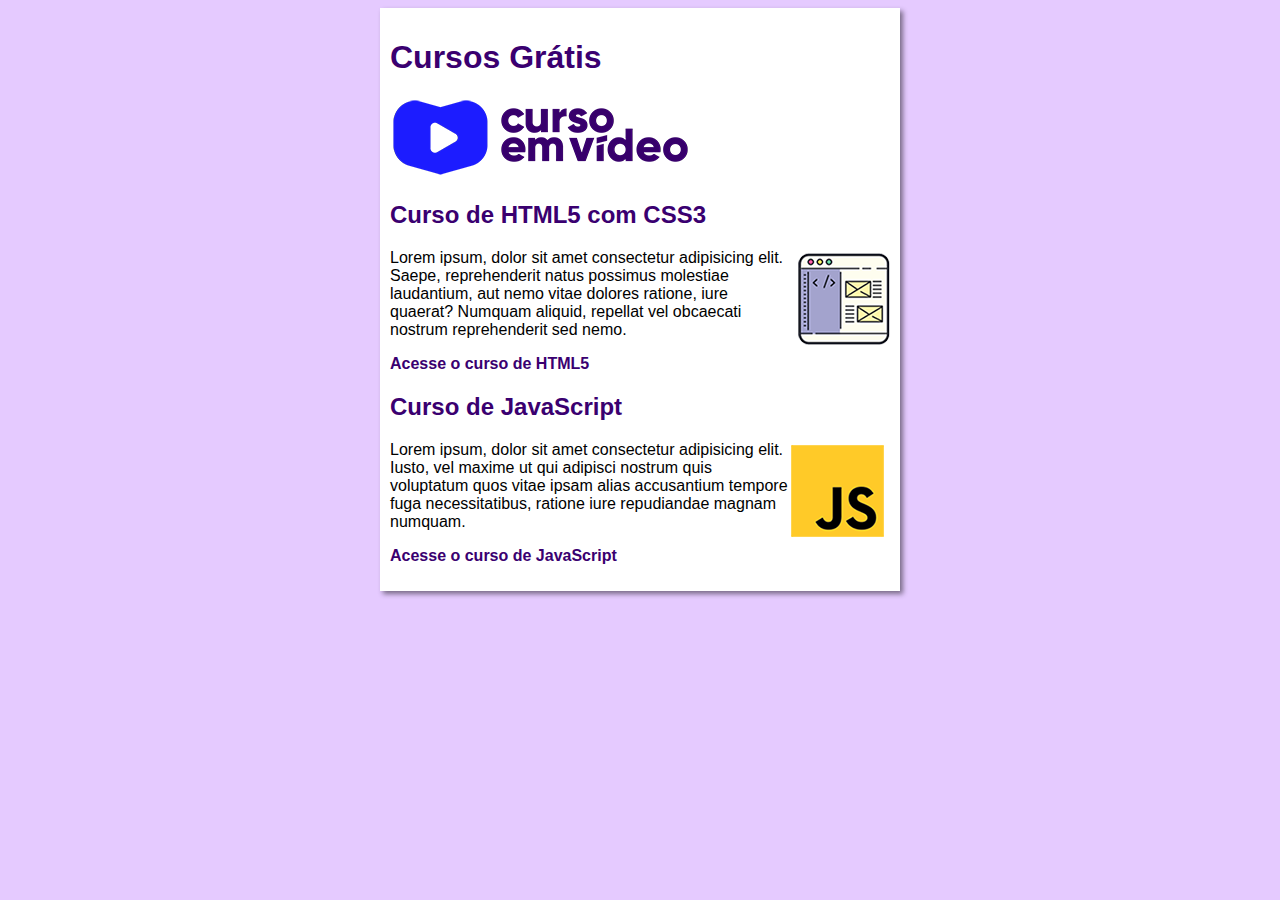
<file: index.html>
<!DOCTYPE html>
<html lang="pt-br">
<head>
    <meta charset="UTF-8">
    <meta http-equiv="X-UA-Compatible" content="IE=edge">
    <meta name="viewport" content="width=device-width, initial-scale=1.0">
    <title>Curso em Vídeo</title>
    <link rel="stylesheet" href="estilos/style.css">
</head>
<body>
    <main>
        <header>
            <h1>Cursos Grátis</h1>
            <img src="imagens/curso-em-video-cor.png" alt="Curso em Vídeo">
        </header>
        <article>
            <h2>Curso de HTML5 com CSS3</h2>
            <img class="lado" src="imagens/curso-html-css.png" alt="Curso HTML">
            <p>Lorem ipsum, dolor sit amet consectetur adipisicing elit. Saepe, reprehenderit natus possimus molestiae laudantium, aut nemo vitae dolores ratione, iure quaerat? Numquam aliquid, repellat vel obcaecati nostrum reprehenderit sed nemo.</p>
            <p><a href="curso-html.html">Acesse o curso de HTML5</a></p>
        </article>
        <article>
            <h2>Curso de JavaScript</h2>
            <img class="lado" src="imagens/curso-javascript.png" alt="Curso JS">
            <p>Lorem ipsum, dolor sit amet consectetur adipisicing elit. Iusto, vel maxime ut qui adipisci nostrum quis voluptatum quos vitae ipsam alias accusantium tempore fuga necessitatibus, ratione iure repudiandae magnam numquam.</p>
            <p><a href="curso-js.html">Acesse o curso de JavaScript</a></p>
        </article>
    </main>
    
</body>
</html>
</file>
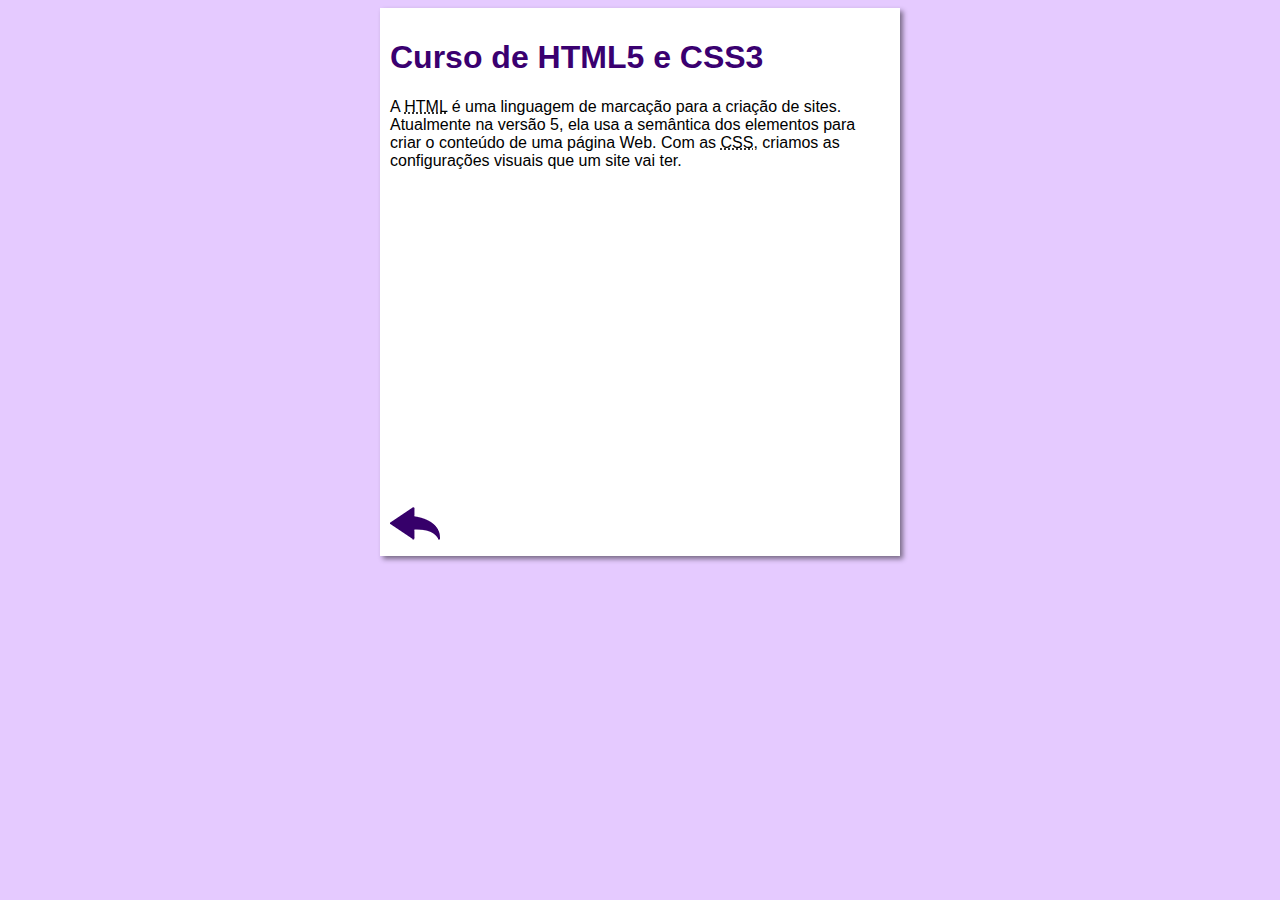
<file: curso-html.html>
<!DOCTYPE html>
<html lang="pt-br">
<head>
    <meta charset="UTF-8">
    <meta name="viewport" content="width=device-width, initial-scale=1.0">
    <title>Curso de HTML</title>
    <link rel="stylesheet" href="estilos/style.css">
</head>
<body>
    <main>
        <header>
            <h1>Curso de HTML5 e CSS3</h1>
        </header>
        <article>
            <p>A <abbr title="HyperText Markup Language">HTML</abbr> é uma linguagem de marcação para a criação de sites. Atualmente na versão 5, ela usa a semântica dos elementos para criar o conteúdo de uma página Web. Com as <abbr title="Cascading Style Sheets">CSS</abbr>, criamos as configurações visuais que um site vai ter.</p>

            <iframe width="500" height="315" src="https://www.youtube.com/embed/riSVzwlSnhw" frameborder="0" allow="accelerometer; autoplay; encrypted-media; gyroscope; picture-in-picture" allowfullscreen></iframe>

            <a href="index.html"><img src="imagens/btn-back.png" alt="Voltar"></a>
            
        </article>
    </main>
</body>
</html>
</file>
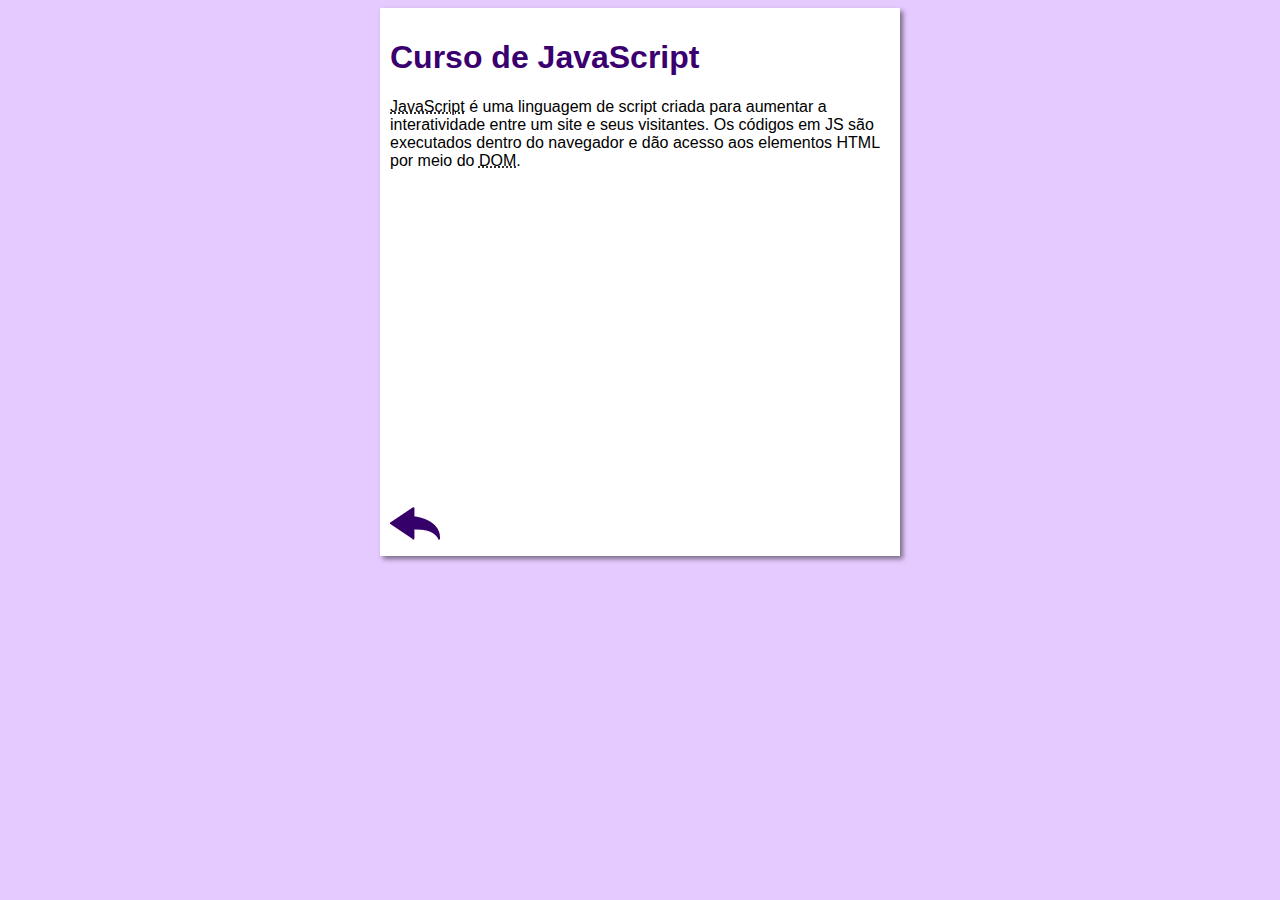
<file: curso-js.html>
<!DOCTYPE html>
<html lang="pt-br">
<head>
    <meta charset="UTF-8">
    <meta name="viewport" content="width=device-width, initial-scale=1.0">
    <title>Curso de JavaScript</title>
    <link rel="stylesheet" href="estilos/style.css">
</head>
<body>
    <main>
        <header>
            <h1>Curso de JavaScript</h1>
        </header>
        <article>
            <p><abbr title="JavaScript">JavaScript</abbr> é uma linguagem de script criada para aumentar a interatividade entre um site e seus visitantes. Os códigos em JS são executados dentro do navegador e dão acesso aos elementos HTML por meio do <abbr title="Document Object Model">DOM</abbr>.</p>

            <iframe width="500" height="315" src="https://www.youtube.com/embed/BXqUH86F-kA" frameborder="0" allow="accelerometer; autoplay; encrypted-media; gyroscope; picture-in-picture" allowfullscreen></iframe>

            <a href="index.html"><img src="imagens/btn-back.png" alt="Voltar"></a>
        </article>
    </main>
</body>
</html>
</file>
<file: estilos/style.css>
* {
    font-family: Arial, Helvetica, sans-serif;
    font-size: 16px;
}
body {
    background-color: rgb(229, 202, 255);   
}
main {
    background-color: white;
    width: 500px;
    margin: auto;
    padding: 10px;
    box-shadow: 3px 3px 5px rgba(0, 0, 0, 0.473);
}
h1 {
    font-size: 2em;
    color: rgb(58, 0,112);
}
h2 {
    font-size: 1.5em;
    color: rgb(58, 0,112);
}
img.lado {
    float: right;
}
a {
    text-decoration: none;
    font-weight: bold;
    color: rgb(58, 0,112);
}
a:hover {
    text-decoration: underline;
    color: rgb(26, 26, 255);
}
</file>
